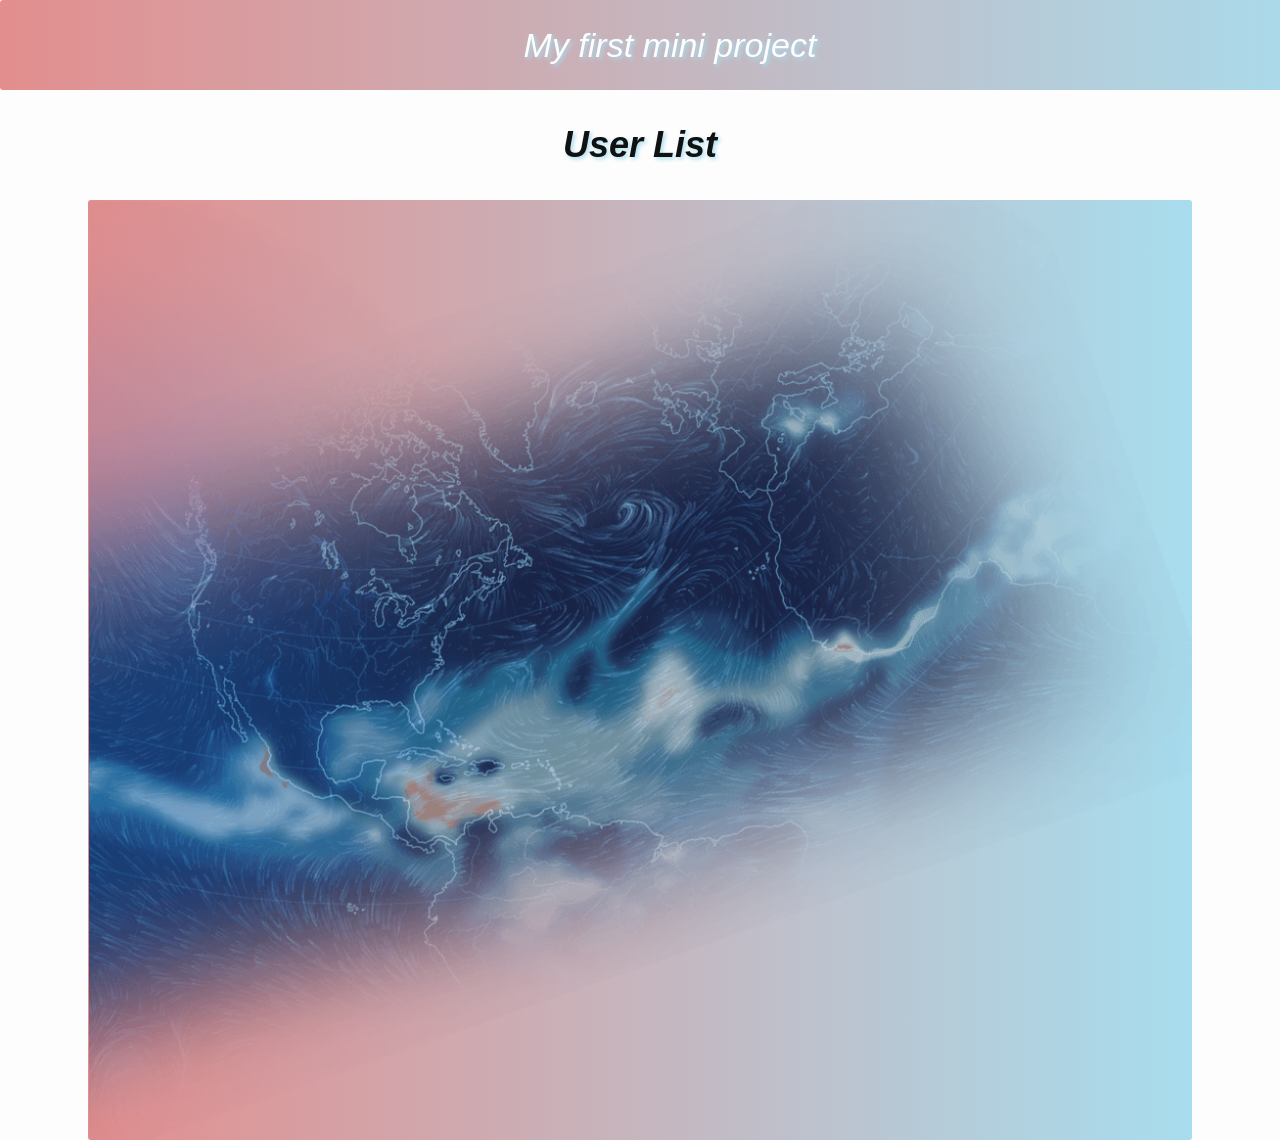
<file: html/index.html>
<!DOCTYPE html>
<html lang="en">
<head>
    <meta charset="UTF-8">
    <link rel="stylesheet" href="../css/style.css">
    <title>mini project</title>
</head>
<body>
<header>
    <div class="center_string">
        <p class="animate">My first mini project</p>
    </div>
</header>
<h1>User List</h1>
<div class="container"></div>

<script src="../js/main.js"></script>
</body>
</html>
</file>
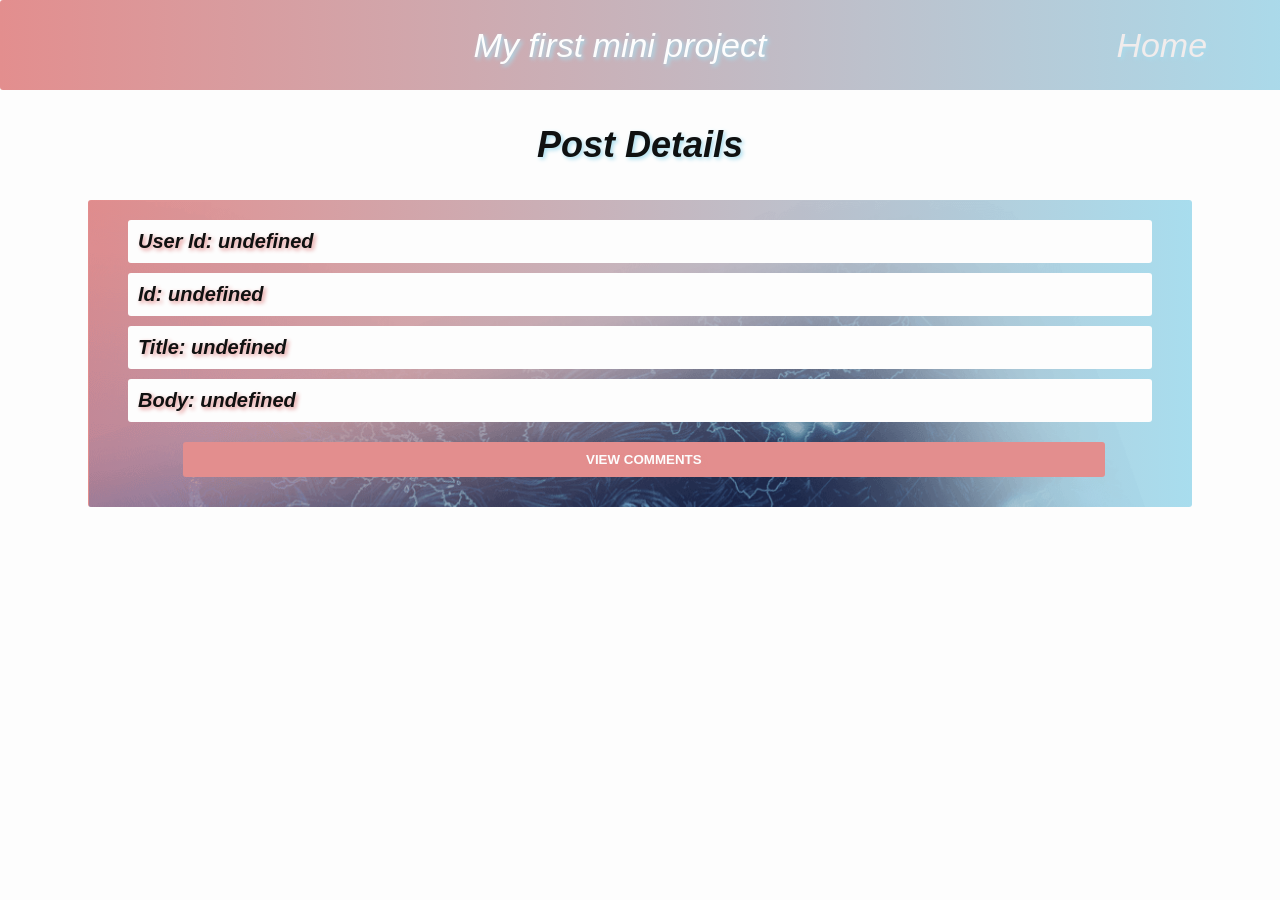
<file: html/post-details.html>
<!DOCTYPE html>
<html lang="en">
<head>
    <meta charset="UTF-8">
    <meta http-equiv="X-UA-Compatible" content="IE=edge">
    <meta name="viewport" content="width=device-width, initial-scale=1.0">
    <link rel="stylesheet" href="../css/style.css">

    <title>Posts Details</title>
</head>
<body>
<header>
    <div class="center_string">
        <p class="animate">My first mini project</p>
        <div style="width: 100px">
            <a class="back" href="index.html">Home</a>
        </div>
    </div>
</header>
<h1>Post Details</h1>
<div class="user_container">
    <div class="posts"></div>
    <div class="comments"></div>
    <div id="end"></div>
</div>
<script src="../js/postDetails.js">


</script>
</body>
</html>
</file>
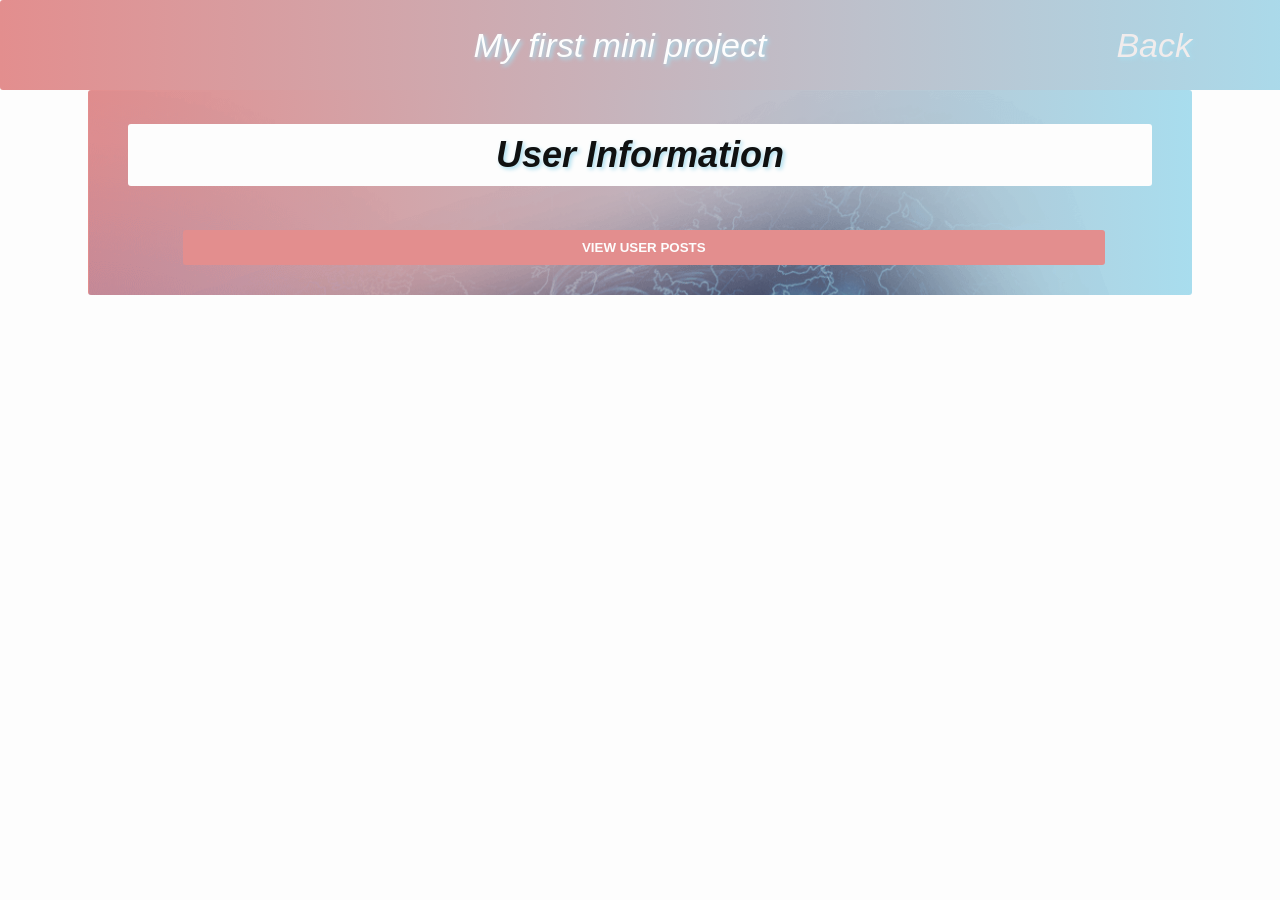
<file: html/user-details.html>
<!doctype html>
<html lang="en">
<head>
    <meta charset="UTF-8">
    <meta name="viewport"
          content="width=device-width, user-scalable=no, initial-scale=1.0, maximum-scale=1.0, minimum-scale=1.0">
    <meta http-equiv="X-UA-Compatible" content="ie=edge">
    <link rel="stylesheet" href="../css/style.css">
    <title>user details</title>
</head>
<body>
<header>
    <div class="center_string">
        <p class="animate">My first mini project</p>
        <div style="width: 100px">
            <a class="back" href="index.html">Back</a>
        </div>
    </div>
</header>
<div class=" user_container">
    <h1>User Information</h1>
    <div class="info_block">
        <div class="info"></div>
        <a href="#end">
            <button class="btn_posts">VIEW USER POSTS</button>
        </a>

    </div>

    <div id="posts" class="post_block"></div>
    <div id="end"></div>
</div>

<script src="../js/userDetails.js"></script>
</body>
</html>
</file>
<file: css/style.css>
:root {
    --pink-color: #e38e8e;
    --blue-color: #a8ddee;
    --white-blue-color: #fdfdfd;
    --gray-color: #f1ecec;
    --darkGray-color: #101111;
}


.container, .user_container, h1 {
    background: url("../images/pngfind.com-pattern-png-549977.png"), var( --pink-color);
    background: url("../images/pngfind.com-pattern-png-549977.png"), -moz-linear-gradient(left, var( --pink-color) 0%, var( --blue-color) 100%);
    background: url("../images/pngfind.com-pattern-png-549977.png"), -webkit-linear-gradient(left, var( --pink-color) 0%, var( --blue-color) 100%);
    background: url("../images/pngfind.com-pattern-png-549977.png"), linear-gradient(to right, var( --pink-color) 0%, var( --blue-color) 100%);
    filter: url("../images/pngfind.com-pattern-png-549977.png"), progid:DXImageTransform.Microsoft.gradient(startColorstr=var( --pink-color), endColorstr=var( --blue-color), GradientType=1);
    background-size: cover;
}


body {
    margin: 0;
    padding: 0;
    background: var(--white-blue-color);
    font-style: italic;
    font-family: 'Roboto', sans-serif;
}

header {
    width: 100%;
    border-radius: 3px;
    color: var(--white-blue-color);
    background: linear-gradient(to right, var(--pink-color), var(--blue-color));
    padding: 30px;
    font-style: italic;
    font-size: 34px;
    z-index: 1;
    text-shadow : 2px 2px 4px var(--blue-color) ;
}

.center_string {
    display: flex;
    justify-content: center;
    align-items: center;
    height: 30px;
    border-radius: 3px;
}

.animate {
    animation: animateText 10s linear infinite;
}

@keyframes animateText {
    0% {
        transform: translateX(0);
    }
    50% {
        transform: translateX(-20%);
    }
    100% {
        transform: translateX(0);
    }
}


.container {
    margin: 0 auto;
    padding: 20px 40px;
    width: 80vw;
    min-height: 100vh;
    /*background: linear-gradient(to bottom right, #f1f1f1, var(--blue-color));*/
    display: flex;
    justify-content: center;
    flex-wrap: wrap;
    border-radius: 3px;

}
.user_container {
    margin: 0 auto;
    padding: 10px 40px;
    width: 80%;
    border-radius: 3px;
    /*background: linear-gradient(to bottom right, #f1f1f1, var(--blue-color));*/
}

h1 {
    padding: 10px;
    font-size: 36px;
    font-weight: bold;
    text-align: center;
    border-radius: 3px;
    color: var(--darkGray-color);
    background: var(--white-blue-color);
    text-shadow: 2px 2px 4px var(  --blue-color) ;
}

/*_____________________________________________USER______________________________________________________________*/
.user_info {
    width: 30%;
    padding: 50px;
    background-color: var(--white-blue-color);
    margin-bottom: 10px;
    border-radius: 3px;
    transition: all 0.2s ease-in-out;
    color: #6e5f63;
    font-size: 24px;
    position: relative;
}

.user_info:hover {
    transform: translateY(-1px);
    background-color: var(--white-blue-color);;
    text-shadow: 2px 2px 4px var(--pink-color) ;
}

.user_info {
    font-weight: bold;
    margin-right: 10px;
}

.item {
    padding: 15px 10px;
    margin-top: 5px;
    background-color: var(--white-blue-color);
    border-radius: 3px;
    font-size: 24px;
    font-weight: bold;
    text-shadow: 2px 2px 4px var(  --pink-color) ;

}

a {
    color: var(--gray-color);
    text-decoration: none;
}

.btn_user_info  {
    padding: 0 5px;
    height: 50px;
    width: 100px;
    font-size: 16px;
    display: flex;
    justify-content: center;
    align-items: center;
    position: absolute;
    right: 10px;
    top: 10px;
    background-color:  var(--pink-color);
    border-radius: 3px;
    color: var(--white-blue-color);
    transition: all 0.2s ease-in-out;

}
 .btn_user_info:hover {
    background-color:var(--blue-color);
    transform: translateY(-1px);
     text-shadow: 2px 2px 4px var(--pink-color) ;
     box-shadow : 2px 2px 4px var(--pink-color) ;
}
.btn_posts {
    margin: 20px 55px;
    width: 90%;
    padding: 10px;
    background-color:var(--pink-color);
    border-radius: 3px;
    color:var(--white-blue-color);
    border: none;
    font-weight: bold;
    transition: all 0.2s ease-in-out;
}

.btn_posts:hover {
    background-color:var(--blue-color);
    transform: translateY(-1px);
    text-shadow: 2px 2px 4px var(--pink-color) ;
    box-shadow : 2px 2px 4px var(--pink-color) ;
}

.back {
    display: flex;
    color: var(--gray-color);
    width: 120px;
    justify-self: end;
    margin-left: 350px;
    transition: all 0.2s ease-in-out;
}

.back:hover {
    color:var(--white-blue-color);
    text-shadow: 2px 2px 4px var(--pink-color) ;
}

.detail {
    width: 400px;
    height: 200px;
    padding: 10px;
    position: fixed;
    /*top: -600px;*/
    top: 100px;
    right: 30px;
    z-index: 1;
    display: flex;
    justify-content: center;
    align-items: center;
    background: linear-gradient(to right, var(--pink-color), var(--blue-color));
    color: var(--white-blue-color);
    font-size: 30px;
    border-radius: 3px;
}
/*_________________________________________________POSTS____________________________________________________________*/
.post_block {
    display: flex;
    flex-direction: column;
    color: black;
    font-weight: bolder;

}
.posts{
    display: flex;
    flex-direction: column;
    justify-content: center;
    border-radius: 3px;

}
.post_info-item{
    margin-top: 10px;
    padding: 10px;
    background-color:var(--white-blue-color);
    color: var(--darkGray-color);
    border-radius: 3px;
    font-size: 20px;
    font-weight: bolder;
    text-shadow: 2px 2px 4px var(--pink-color) ;
}

.link {
    color: var(--white-blue-color);
    font-weight: bolder;
    padding: 3px;
    transition: font-size 0.2s ease-in-out;
}

.link:visited {
    color: var(--blue-color);
}

.link:hover {
    text-shadow: 2px 2px 4px var(--pink-color) ;
    color: var(--blue-color);

}
/*______________________________________________COMMENTS______________________________________________________*/

.wrapper_comment {
    padding: 10px;
    margin-top: 20px;
    border-radius: 3px;
    box-shadow: 0 0 5px var(--pink-color);
    flex-basis: calc(20% - 16px);
}

.comment_info-item{
    margin-top: 10px;
    padding: 10px;
    background-color:var(--white-blue-color);
    color: var(--darkGray-color);
    border-radius: 3px;
    font-size: 20px;
    font-weight: bolder;
    text-shadow: 2px 2px 4px var(--pink-color) ;
}

.btn_comments {
    margin: 20px 55px;
    width: 90%;
    padding: 10px;
    background-color: var(--pink-color);
    border-radius: 3px;
    color: var(--white-blue-color);
    border: none;
    font-weight: bold;
    transition: all 0.2s ease-in-out;
    text-shadow : 2px 2px 4px var(--pink-color) ;
}
.btn_comments:hover {
    background-color: var(--blue-color);
    transform: translateY(-1px);
    box-shadow : 2px 2px 4px var(--pink-color) ;
}
</file>
